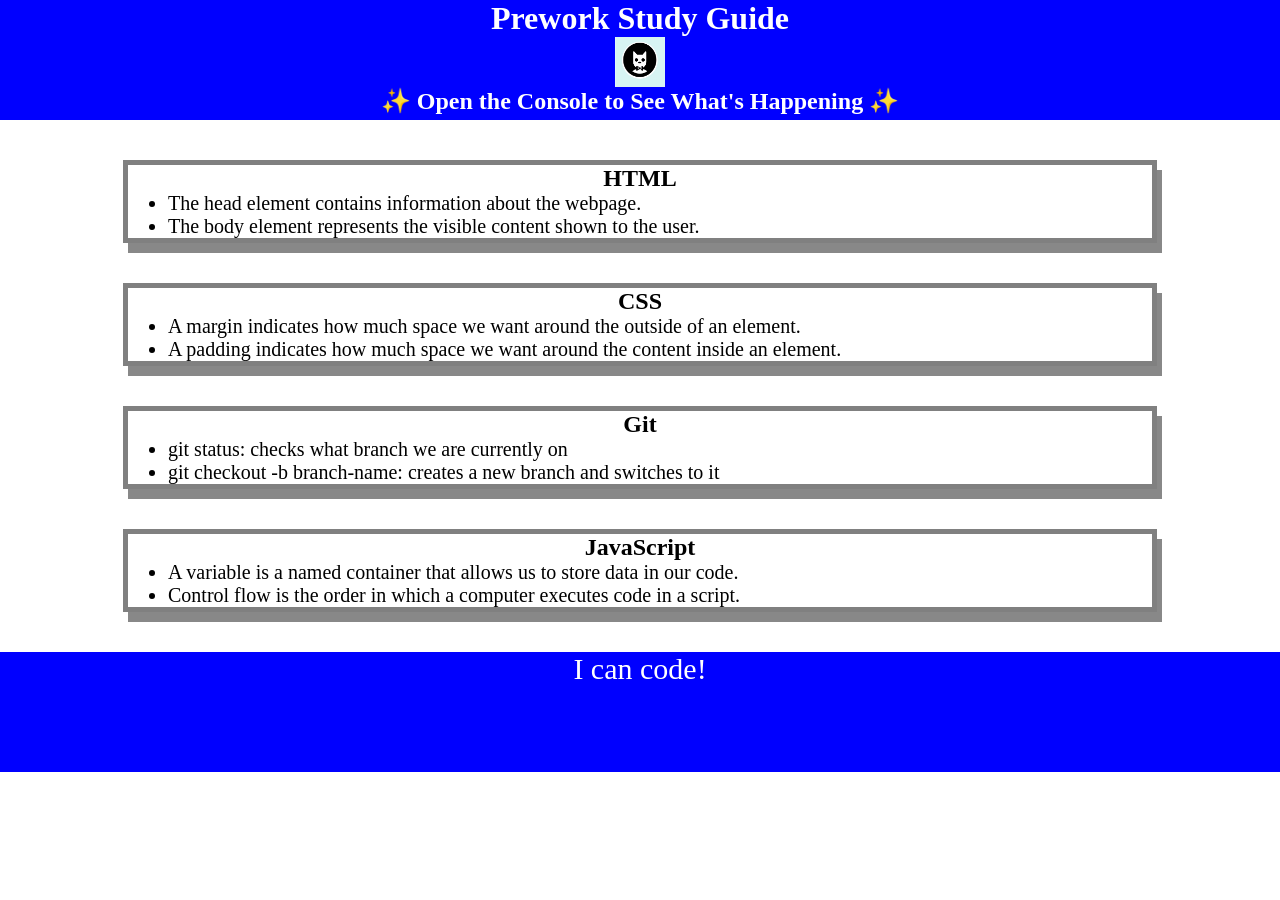
<file: index.html>
<!DOCTYPE html>
<html lang="en">
  <head>
    <meta charset="UTF-8" />
    <meta http-equiv="X-UA-Compatible" content="IE=edge" />
    <meta name="viewport" content="width=device-width, initial-scale=1.0" />
    <link rel="stylesheet" href="./assets/style.css">
    
    <title>Prework Study Guide</title>
  </head>
  <body>
    <header id="top">
      <h1>Prework Study Guide</h1>
      <img src="./assets/bowtie-cat.png" alt="Profile image of cat wearing a bow tie." />
      <h2>✨ Open the Console to See What's Happening ✨</h2>
    </header>
    <main>
      <section class="card" id="html-section">
        <h2>HTML</h2>
        <ul>
          <li>The head element contains information about the webpage.</li>
          <li>The body element represents the visible content shown to the user.</li>
        </ul>
      </section>
   
      <section class="card" id="css-section">
        <h2>CSS</h2>
        <ul>
          <li>A margin indicates how much space we want around the outside of an element.</li>
          <li>A padding indicates how much space we want around the content inside an element.</li>
        </ul>
      </section>
   
      <section class="card" id="git-section">
        <h2>Git</h2>
        <ul>
          <li>git status: checks what branch we are currently on</li>
          <li>git checkout -b branch-name: creates a new branch and switches to it</li>
        </ul>
      </section>
   
      <section class="card" id="javascript-section">
        <h2>JavaScript</h2>
        <ul>
          <li>A variable is a named container that allows us to store data in our code.</li>
          <li>Control flow is the order in which a computer executes code in a script.</li>
        </ul>
      </section>
    </main>

    <footer>
      <p>I can code!</p>
    </footer>
    <script src="./assets/script.js"></script>
  </body>
</html>
</file>
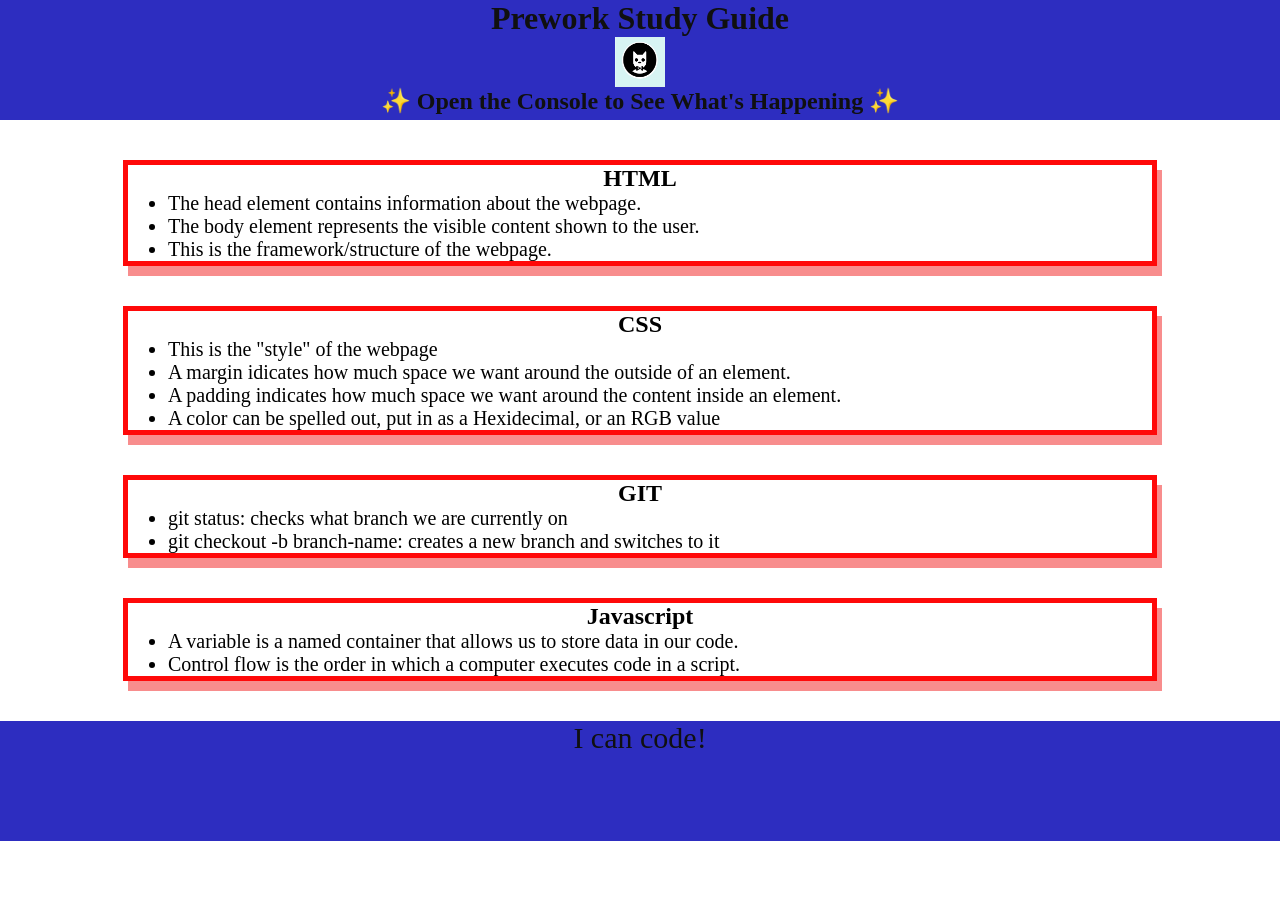
<file: assets/index.html>
<!DOCTYPE html>
<html lang="en">
  <head>
    <meta charset="UTF-8" />
    <meta http-equiv="X-UA-Compatible" content="IE=edge" />
    <meta name="viewport" content="width=device-width, initial-scale=1.0" />
    <link rel="stylesheet" href="./assets/style.css">
   <title>Prework Study Guide</title>
   
  </head>
 
  <body>
    <header id="top">
      <h1>Prework Study Guide</h1>
      <img src="./assets/bowtie-cat.png" alt="Profile image of cat wearing a bow tie." />
      <h2>✨ Open the Console to See What's Happening ✨</h2>
    </header>
    <main>
      <section class="card" id=""html-section">
        <h2>HTML</h2>
        <ul>
          <li>The head element contains information about the webpage.</li>
          <li>The body element represents the visible content shown to the user.</li>
          <li>This is the framework/structure of the webpage.</li>
          
        </ul>
      </section>

      <section class="card" id="css-section">
        <h2>CSS</h2>
        <ul>
          <li>This is the "style" of the webpage</li>
          <li> A margin idicates how much space we want around the outside of an element.</li>
          <li> A padding indicates how much space we want around the content inside an element.</li>
          <li> A color can be spelled out, put in as a Hexidecimal, or an RGB value  </li>
        </ul>

      </section>

      <section class="card" id="git-section">
        <h2>GIT</h2>
        <ul>
          <li>git status: checks what branch we are currently on</li>
          <li>git checkout -b branch-name: creates a new branch and switches to it</li>

        </ul>

      </section>

      <section class="card" id="javascript-section">
        <h2>Javascript</h2>
        <ul>
          <li>A variable is a named container that allows us to store data in our code.</li>
          <li>Control flow is the order in which a computer executes code in a script.</li>
        </ul>

      </section>
    
    </main>

    <footer>
      <p>I can code!</p>
    </footer>
    <script src="./assets/script.js"></script>
  </body>
</html>
</file>
<file: assets/style.css>
* {
    margin: 0;
    padding: 0; 
    
}

header,
footer {
    width: 100%;
    height: 120px;
    background-color: blue;
    color: white;
}

h1,
h2 {
    text-align: center;
}

img {
    display: block;
    height: 50px;
    width: 50px;
    margin-left: auto;
    margin-right: auto;
}

ul {
    padding-left: 40px;
    font-size: 20px;
}

p {
    text-align: center;
    font-size: 30px;
  }

  .card {
    width: 80%;
    margin: 40px auto;
    border: 5px solid gray;
    box-shadow: 5px 10px #888888;
  }
</file>
<file: assets/assets/style.css>
*{
    margin: 0;
    padding: 0;
}

header,
footer {
    width: 100%;
    height: 120px;
    background-color: rgb(45, 45, 192);
    color: rgb(16, 16, 16);
}

h1,
h2 {
    text-align: center;
}

img {
    display: block;
    height: 50px;
    width: 50px;
    margin-left: auto;
    margin-right: auto;
}

ul {
    padding-left: 40px;
    font-size: 20px;
}

p {
    text-align: center;
    font-size: 30px;
}

.card {
    width: 80%;
    margin:40px auto;
    border: 5px solid #ff0909;
    box-shadow: 5px 10px #f88d8d;
}
</file>
